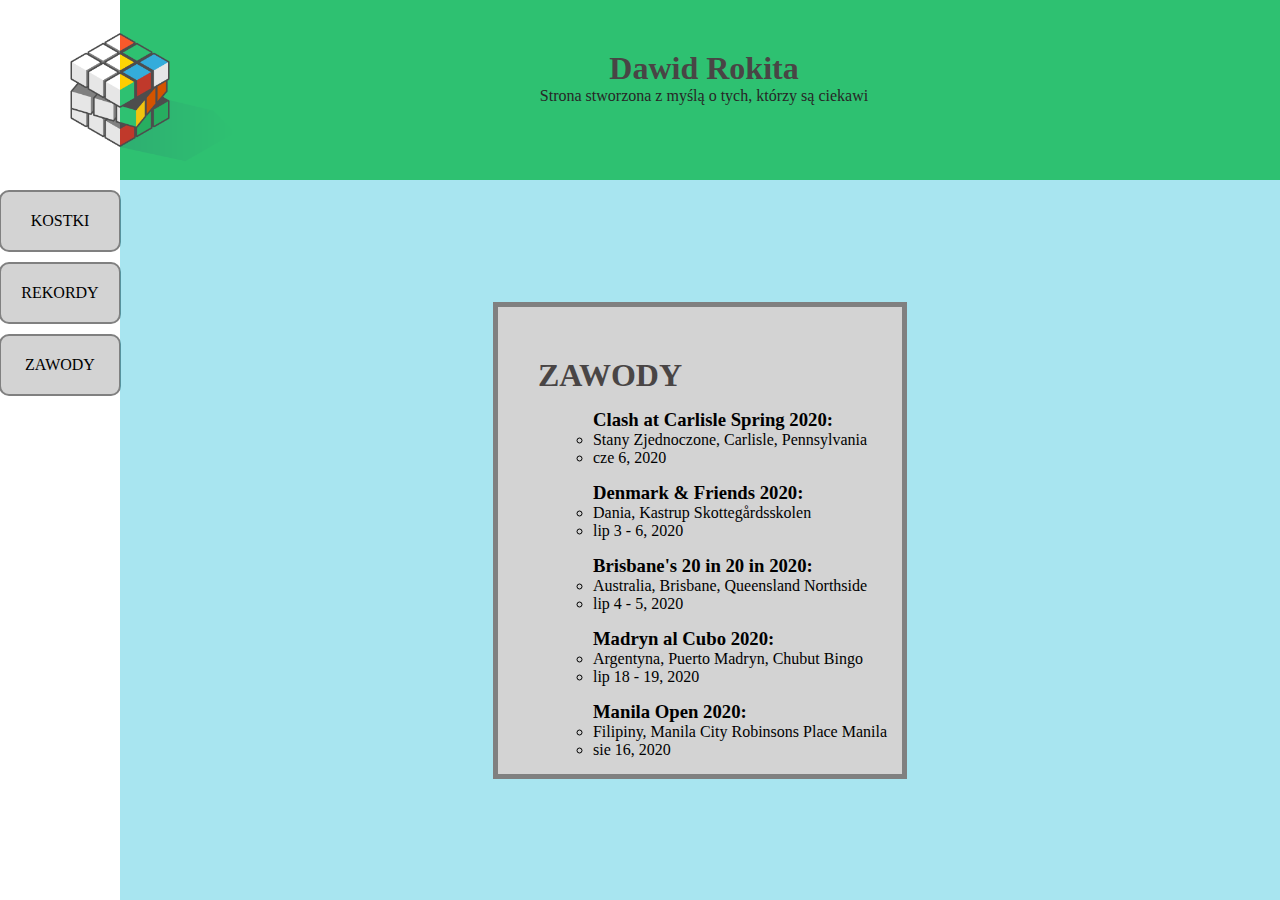
<file: index2.html>
<!DOCTYPE html>
<html lang="en">
<head>
    <meta charset="UTF-8">
    <link rel="stylesheet" href="style.css">
</head>
<body>
    <div class="grid">
        <div class="item1">
            <div class="cube">
                <img src="zdjecia/cube.png">
            </div>
            <div class="tytul">
                <h1>Dawid Rokita</h1>
                <p class="parag">Strona stworzona z myślą o tych, którzy są ciekawi</p>
            </div> 
        </div>
        <div class="item2">
            <div class="menu">
                <div class="li1"><a href="index.php">KOSTKI</a></div>
                <div class="li2"><a href="index1.php">REKORDY</a></div>
                <div class="li3"><a href="index2.html">ZAWODY</a></div>
            </div>
        </div>
        <div class="item3">
            <ul class="zawody">
                    <h1>ZAWODY</h1>
                <ul> <h3>Clash at Carlisle Spring 2020:</h3>
                    <li>Stany Zjednoczone, Carlisle, Pennsylvania</li>
                    <li>cze 6, 2020</li>
                </ul>
                <ul> <h3>Denmark & Friends 2020:</h3>
                    <li>Dania, Kastrup Skottegårdsskolen</li>
                    <li>lip 3 - 6, 2020</li>
                </ul>
                <ul> <h3>Brisbane's 20 in 20 in 2020:</h3>
                    <li>Australia, Brisbane, Queensland Northside</li>
                    <li>lip 4 - 5, 2020</li>
                </ul>
                <ul> <h3>Madryn al Cubo 2020:</h3>
                    <li>Argentyna, Puerto Madryn, Chubut Bingo</li>
                    <li>lip 18 - 19, 2020</li>
                </ul>
                <ul> <h3>Manila Open 2020:</h3>
                    <li>Filipiny, Manila City Robinsons Place Manila</li>
                    <li>sie 16, 2020</li>
                </ul>
            </ul>
        </div>
    </div>
    <script src="script.js"></script>
</body>
</html>
</file>
<file: style.css>
*{
    margin: 0;
}
.item1{
    grid-area: a;
    background: #2ec171;
    display: flex;
    flex-wrap: nowrap;
}
.item2{
    grid-area: b;
    background: rgb(255, 255, 255);
    display: flex;
    justify-content: center;
}
.item3{
    grid-area: c;
    background: rgba(12, 182, 212, 0.356);
    display: flex;
    justify-content: center;
    align-items: center;
    flex-wrap: wrap;
}

.kontener{
    height: 100vh;
    width: 100%;
    display: flex;
    flex-wrap: wrap;
    flex-direction: column;
    align-items: center;
}

.grid{
    margin: 0;
    padding: 0;
    height: 100vh;
    display: grid;
    grid-template-columns: 120px 7fr;
    grid-template-rows: 1fr 6fr;
    grid-template-areas: 
    'a a'
    'b c';
}

img{
    position: relative;
    top: 0px;
    left: 0px;
    width: 240px;
    height: 100%;
    margin: 0 0 -4px;
}

.menu{
    text-align: center;
}

.li1{
    border: 2px solid grey;
    margin: 10px;
    padding: 20px;
    background-color: lightgrey;
    border-radius: 10px;
}
.li2{
    border: 2px solid grey;
    margin: 10px;
    padding: 20px;
    background-color: lightgrey;
    border-radius: 10px;
}
.li3{
    border: 2px solid grey;
    margin: 10px;
    padding: 20px;
    background-color: lightgrey;
    border-radius: 10px;
}
a{
    text-decoration: none;
    color: rgb(0, 0, 0);
}

.cube{
    width: 10%;
    height: 100%;
}
.tytul{
    text-align: center;
    width: 90%;
    height: 100%;
}
h1{
    margin-top: 30px;
    color: rgb(73, 69, 69);
}
p{
    color:rgb(39, 38, 38);
}
table{
    margin: 20px;
}

.tabelasql, tr, td{
    text-align: center;
    border-collapse: collapse;
    border: 2px solid black;
    padding: 5px;
}

.head{
    background-color: grey;
}
.son{
    background-color: lightgrey;
}

.zawody{
    background-color: lightgrey;
    border: 5px solid grey;
}
ul{
    margin: 15px;
}

@keyframes rotate{
    from{
        transform: rotate(0deg);
    } to{
        transform: rotate(360deg);
    }
}

.lirot{
    border: 2px solid grey;
    margin: 10px;
    padding: 20px;
    background-color: #2ec17094;
    border-radius: 10px;
    animation: rotate 1s;
}
.insert{
    display: flex;
    justify-content: start;
    align-content: flex-start;
    text-align: center;
    width: 100%;
    height: 15vh;
}

.inslist{
    list-style: none;
    padding: 5px;
    visibility: hidden;
}

.inslist2{
    list-style: none;
    padding: 5px;
    visibility: visible;
}

h1{
    margin-top: 50px;
}

.dodaj{
    margin-left: 20px;
    margin-top: 20px;
    border-radius: 7px;
    width: 50px;
    height: 50px;
    background-color: lightgray;
    border: 2px solid grey;
}
</file>
